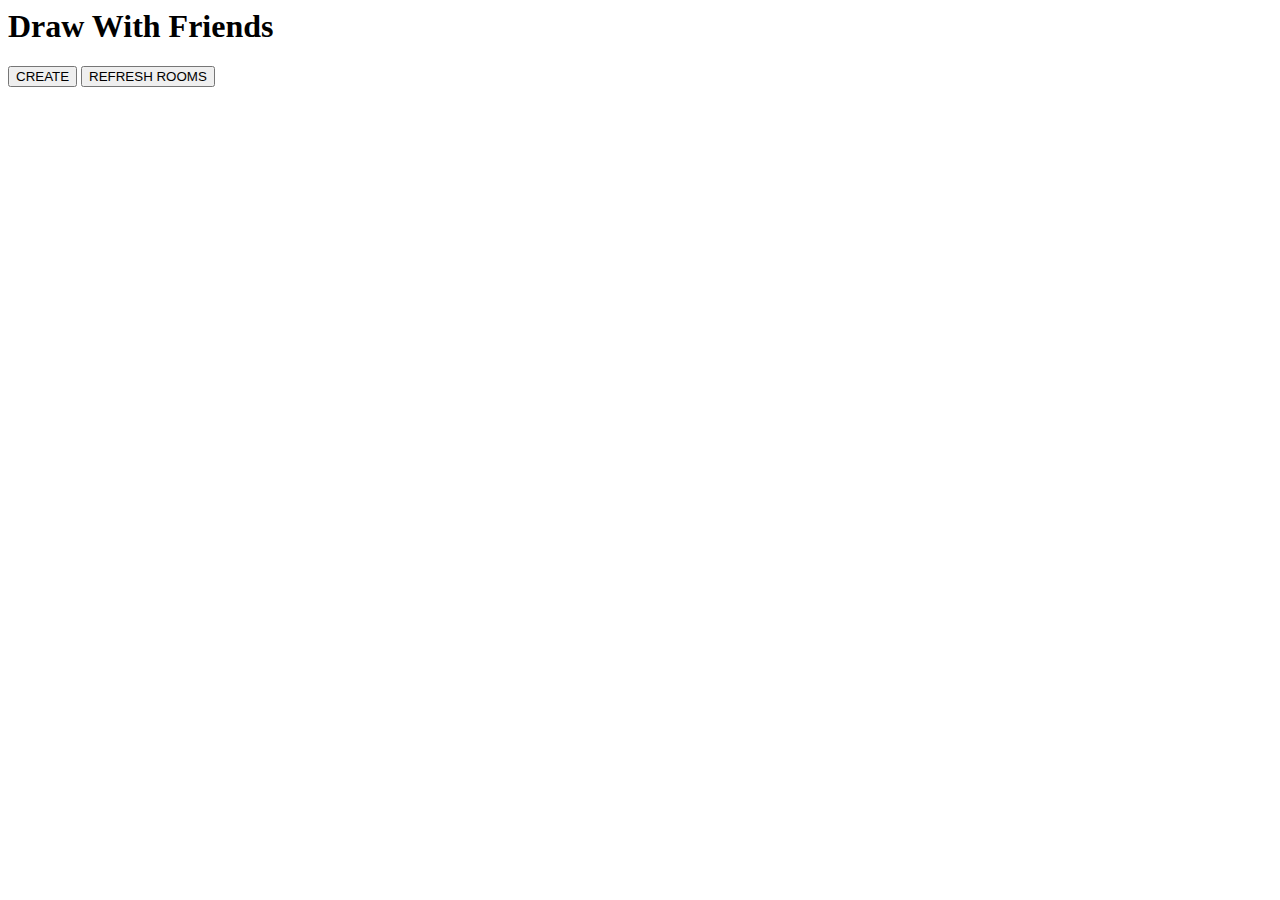
<file: index.html>
<!DOCTYPE HTML PUBLIC "-//IETF//DTD HTML//EN">
<html> <head>
<title>Draw with Friends</title>

<script>

function show_rooms() {
    var xhr = new XMLHttpRequest();
    xhr.open("POST", "showrooms.php?", true);
    xhr.send(null);
    xhr.onreadystatechange = function() {
	if(this.readyState === 4 && this.status === 200) {
	    var roomsdiv = document.getElementById("rooms");
	    roomsdiv.innerHTML = this.responseText;
	}
    }
}
</script>
</head>

<body>

<h1>Draw With Friends</h1>
<form>
<input type="button" onclick="window.location.href='create.html'" value="CREATE"/>
<input type="button" onclick="show_rooms()" value="REFRESH ROOMS"/>
</form>
<div id="rooms">
<table id="current_rooms">

</table>
</div>
</body>
</html>
</file>
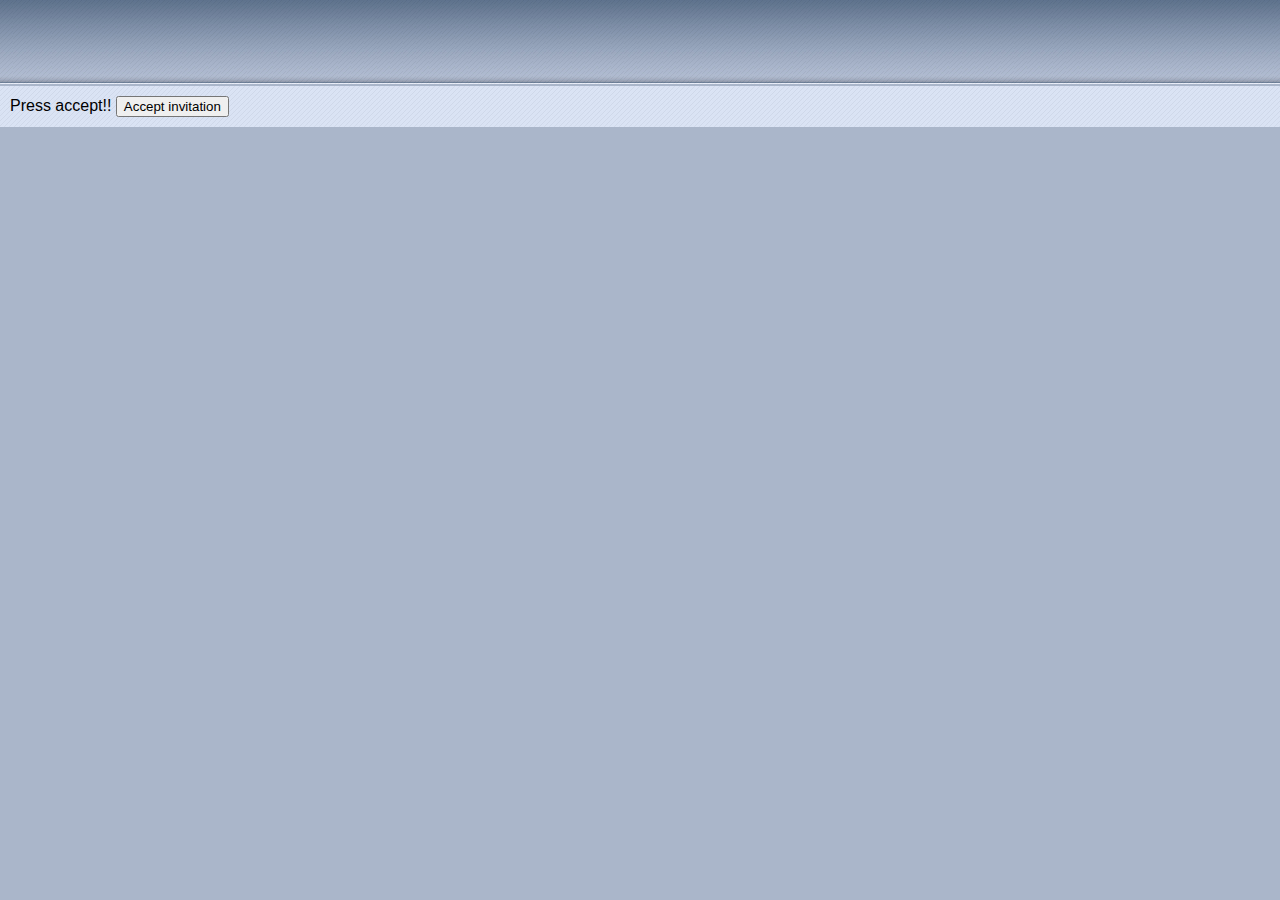
<file: accept.html>
<html>
<title>Accept</title> 

<link href="main.css" rel="stylesheet" type="text/css" />
<link href="jquery.notice.css" rel="stylesheet" type="text/css" />
<script
src="https://ajax.googleapis.com/ajax/libs/jquery/1.7.2/jquery.min.js"></script>
<script src="jquery.notice.js"></script>
<script type="text/javascript" src="signaling.js"></script>

<script>

window.onload = function() {

}



var connectingStatus;
var watchdog;

function watchdogExpired() {
    alert("The connection could not be established. If you or your peer are behind a firewall, its configuration may need to be updated. Success is most probable if both peers are on the same network.");
}

function acceptClicked() {
    document.getElementById('content').hidden = true;
    connectingStatus = document.getElementById('connectingStatus');
    connectingStatus.hidden = false;

    watchdog = setTimeout("watchdogExpired()", 1000 * 30);

    Signaling.onopen = function() {
        connectingStatus.hidden = true;
        clearTimeout(watchdog);
        document.getElementById('chat').hidden = false;
        self.chat.startChat();
    }

    Signaling.create(function(url, fifoId) {
        // get FIFO id from the url, accepting any variable name to refer to it
        var url = window.location.toString();
        len=url.length;
        offset = url.indexOf("?");
        params = url.substr(offset,len);
        paramList = params.split("=");

        Signaling.accept(paramList[1]);
    }, "guest");
}

</script>

<body>

  <form id="content">
    Press accept!!
    <input type="button" onclick="acceptClicked();" value="Accept invitation"/>
  </form>

  <div id="connectingStatus" hidden="true">Connecting...</div>

  <iframe id="chat" name="chat" src="chat.html" hidden="true"></iframe>

</body>
</html>
</file>
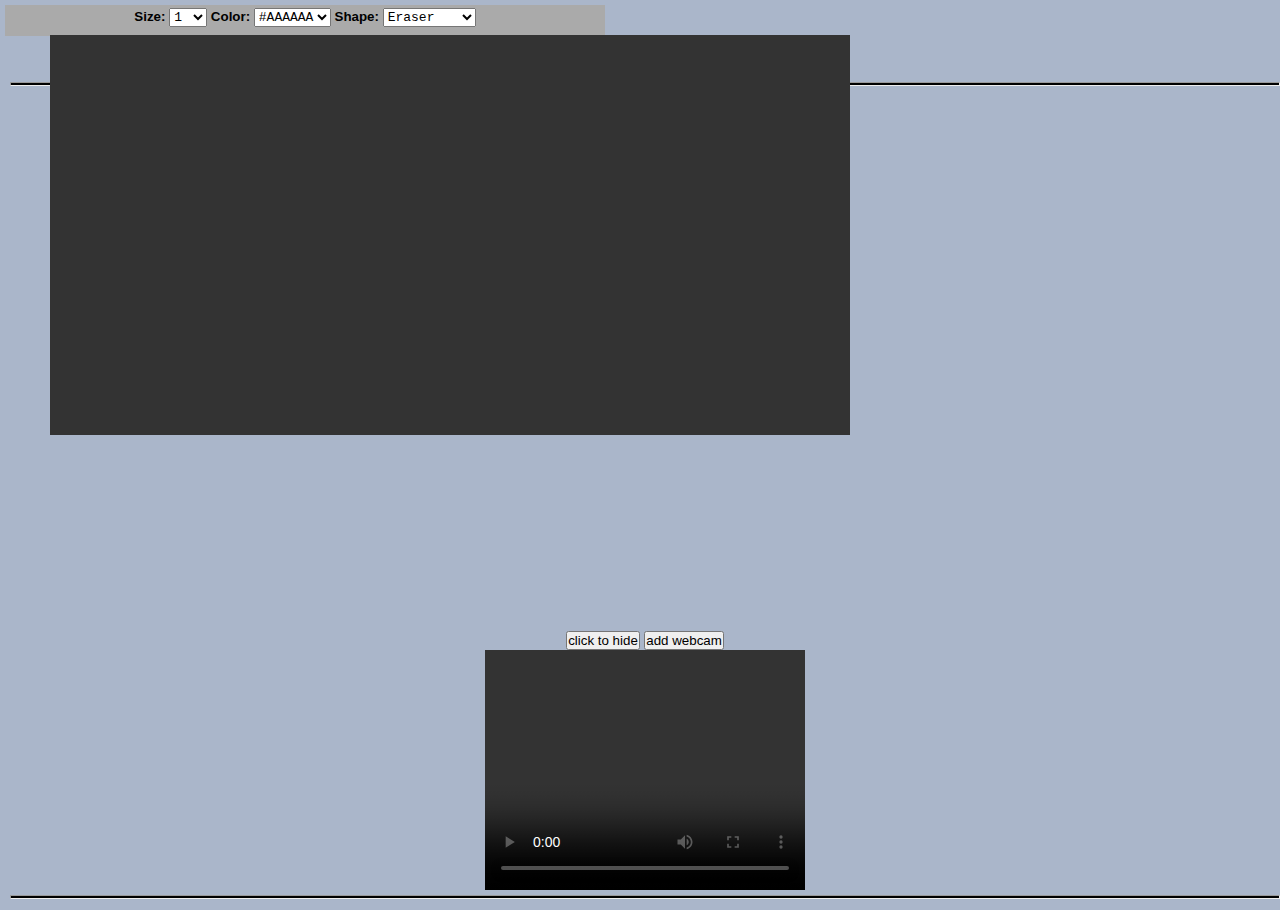
<file: chat.html>
<html>

<link href="chat.css" rel="stylesheet" type="text/css" />
<link href="jquery.notice.css" rel="stylesheet" type="text/css" />
<link href="canvas.css" rel="stylesheet" type="text/css"/>

<script src="https://ajax.googleapis.com/ajax/libs/jquery/1.7.2/jquery.min.js"></script>
<script src="jquery.notice.js"></script>
<script src="UnionDraw.js"></script>

<script>

var content;
var Signaling = top.Signaling;
var chatHistory;
var chatMessage;
var peerView = new Array();
var myStream = null;

</script>



<script>

/*
window.onload = function() {

    chatHistory  = document.getElementById('chatHistory');
    chatMessage  = document.getElementById('chatMessage');
}*/


function startChat() {
    console.log("inside start chat");
    if(!Signaling.startedBeating) setInterval(Signaling.sendHeartbeat, 5*1000);
    for(chatIndex in Signaling.chatReady) {
	if(Signaling.chatReady[chatIndex] == true) {
	    //content.hidden = false;
	    //document.getElementById('videoForm').hidden = false;
	    
	    Signaling.Peer[chatIndex].onmessage   = receiveChatMessage;
	    Signaling.chatReady[chatIndex] = false;
	    

	    /*if(chatHistory.value && chatHistory.value.length != 0) {
	      var hist = { prevHistory : chatHistory.value };
	      Signaling.Peer[chatIndex].send(JSON.stringify(hist));
	      }*/
	    
	    
	    //alert("starting chat with: " + chatIndex);
	    
	    /* Create a canvas for the new peer who we just connected with */
	    createPeerCanvas2(chatIndex);
	    init_canvas_context();
	    console.log("after init canvas");
	    if((Signaling.drawHistory.length != 0))
	    {
	    	
	    	var historyLength = Signaling.drawHistory.length;
	    	console.log("sending history to new element, length is :" + historyLength);
	    	
	    	//var contents = {"command" : DrawingCommands.HISTORY, "path" : Signaling.drawHistory.join("|"), "sendingPeer" : Signaling.fifoId};
	    	for(var i =0; i< Signaling.drawHistory.length; i++)
	    	{
		    var historyContents = Signaling.drawHistory[i]; 
	    	    var contents = {"command" : DrawingCommands.HISTORY , "history" : historyContents };
	    	    //console.log("contents are :" + contents);
		    Signaling.Peer[chatIndex].send(JSON.stringify(contents));
		    //console.log("here2!!");
	    	}		
	    }

	    jQuery.noticeAdd({
		text : "connected with "+ Signaling.peerName[chatIndex],
		stay : false
	    });

	    Signaling.heartbeats[chatIndex] = Signaling.myMaxBeat;

	    newPeerVideo = document.createElement('video');
	    newPeerVideo.setAttribute('id', "peer"+chatIndex);
	    newPeerVideo.setAttribute('width', '320');
	    newPeerVideo.setAttribute('height', '240');
	    newPeerVideo.setAttribute('autoplay',true);
	    newPeerVideo.setAttribute('controls',true);
	    document.getElementById('videos').appendChild(newPeerVideo);
            peerView[chatIndex] = document.getElementById("peer"+chatIndex);
	    
	    Signaling.Peer[chatIndex].onaddstream = function receiveVideoStream(e) {
    		peerView[chatIndex].src = webkitURL.createObjectURL(e.stream);
	    };

	    navigator.webkitGetUserMedia('audio user', function(stream) {
		Signaling.Peer[chatIndex].addStream(stream);
	    });
	    
	    

		/*var peerConn = Signaling.Peer[chatIndex];
		
		Signaling.remoteDataChannel[chatIndex] = peerConn.createDataChannel('mylabel');
		Signaling.remoteDataChannel[chatIndex].onmessage = function (evt) {
			console.log("&&&&&&&&&&& received a message on data channel!!!");
		}
		Signaling.remoteDataChannel[chatIndex].send("helllo on data channel!!");
		
		peerConn.ondatachannel = function (evt) {
		Signaling.remoteDataChannel[chatIndex] = evt.channel;

		chan.onmessage = function (evt) {
		    console.log("&&&&&&&&&&& received a message on data channel!!!");
		    // use evt.data
		};

		chan.onclose = function () {
		    // remote side closed the data channel
		};
	}*/
	

	}
    }
    console.log("leaving start chat");
}


/* -------------------------------------------------------------------------
 * Instant messaging
 * ------------------------------------------------------------------------- */

function receiveChatMessage(e) {
    var contents = JSON.parse(e.data);
    
    if(contents.heartbeat) {
	Signaling.recvHeartbeat(contents.heartbeat);
	return;
    }

    if(contents.command)
    {

	if(contents.command != DrawingCommands.HISTORY)
	{
		Signaling.drawHistory.push(e.data);	
	}	
	var path = contents.path;
	console.log("command is : " + contents.command);
	
	if(contents.command == DrawingCommands.MOVE_TO)
	{
	    console.log("a move command is received");
	    handleMoveMessage(path,contents.sendingPeer);
	}
	else if (contents.command == DrawingCommands.LINE_TO)
	{
	    console.log("a line to command is received");
	    handlePathMessage(path,contents.sendingPeer);
	}                
	else if (contents.command == DrawingCommands.REC)
	{
	    console.log("a REC command is received");
	    handleRecMessage(path,contents.sendingPeer);
	}
	else if (contents.command == DrawingCommands.SET_COLOR)
	{
	    console.log("a SET_COLOR command is received");
	    handleColorMessage(path,contents.sendingPeer);
	}
	else if (contents.command == DrawingCommands.HISTORY)
	{
	    Signaling.drawHistory.push(contents.history);
	    console.log("a history command is received" );
	    handleHistoryMessage(contents.history);
	    //if(Signaling.seenHistory == false)
	    //{
	    //Signaling.seenHistory = true;
	    /*The path value here is actually a comma separated string of commands */
	    
	    //}	
    } 
    else if (contents.command == DrawingCommands.ERA)
    {
        console.log("an ERA command is received");
        handleERAMessage(contents.path,contents.sendingPeer);
    }
	else
	{
	    console.log("something unusual");
	}		
    }
    
    if(contents.prevHistory) {
	if(!chatHistory.value || chatHistory.value.length == 0) { 
	    chatHistory.value += contents.prevHistory;
	}
    }
    else {
	chatHistory.value += contents.message + "\n";
    }
}

function sendChatMessage() {
    chatMessage.value = Signaling.fifoId + " : " + chatMessage.value;
    chatHistory.value +=  chatMessage.value + "\n";
    var contents = { message : chatMessage.value };
    for(i in Signaling.Peer) 
    {
	Signaling.Peer[i].send(JSON.stringify(contents));
    }
    chatMessage.value = "";
}

function hide() 
{
    var name=prompt("Please enter your name","");
    if (name!=null && name!="")
    {
  	console.log("fifo id entered to hide!!:" + name);
  	var div_to_hide = document.getElementById(name);
  	console.log("peer to hide is :" + div_to_hide);
  	
  	if(div_to_hide.style.display == "block")
  	{
  	    div_to_hide.style.display="none";
  	}
  	else
  	{
  	    div_to_hide.style.display="block";
  	}	
    }
    else
    {
  	alert("You didn't enter anything!");
    }   
}
/* -------------------------------------------------------------------------
 * Voice & video
 * ------------------------------------------------------------------------- */

function requestSelfVideo() {
    navigator.webkitGetUserMedia('audio,video user', function(stream) {
        selfView.muted = true;
        selfView.src = webkitURL.createObjectURL(stream);
    });
    addButton.disabled = "true";
}

</script>

<body style="margin:0">

<!--Drop down menus for selecting line thickness and color-->
<div id="canvasrelated">
  <div id="controls">
    Size:
    <select id="thickness" class="fixed">
      <option value="1">1</option>
      <option value="2">2</option>
      <option value="3">3</option>
      <option value="4">4</option>
      <option value="5">5</option>
      <option value="10">10</option>
      <option value="20">20</option>
    </select>

    Color:
    <select id="color">
      <option value="#FFFFFF">#FFFFFF</option>
      <option value="#AAAAAA">#AAAAAA</option>
      <option value="#666666">#666666</option>
      <option value="#000000">#000000</option>
      <option value="#9BA16C">#9BA16C</option>
      <option value="#CC8F2B">#CC8F2B</option>
      <option value="#63631D">#63631D</option>
    </select>
    
    Shape:
   <select id="shape">
     <option value="LINE" selected="selected">Line</option>
     <option value="REC">Rectangle</option>
     <option value="ERA">Eraser</option>

   </select>
    
    <!--<input type ="checkbox" name="eraser"value="eraser"/>Eraser
    
    Others:
    <select id="other">
      <option value="eraser">Eraser</option>
     
    </select>-->
  </div> 
  
  <!--The canvas where drawings will be displayed
  <canvas id="canvas" z-index=1000 ></canvas>-->
  
  <!-- This div will contain all the canvases that are created dynamically--> 
  <div id="canvasContainer" >
  <canvas id="canvas" z-index=1000 ></canvas>
  </div>
</div>
<br/>
<br/>
<br/>
<br/>

<hr />

<div id="chat" style="display:none">
    <form id="chatForm" action="javascript:sendChatMessage();" >
    Text chat
    <input id="chatMessage" type="text" size="40">
    <input type="submit" value="send message">
  </form>
  <textarea id="chatHistory" readonly cols="80" rows="6"></textarea>
</div>


 
<div>
    </br>  </br>  </br>  </br>  </br>  </br>  </br>  </br>  </br>
    </br>  </br>  </br>  </br>  </br>  </br>  </br>
    </br>  </br>  </br>  </br>  </br>  </br>  </br>
    </br>  </br>  </br>  </br>  </br>  </br>  </br>
    <form id = "hide">
    <input type="button" value="click to hide" onclick="hide()" />
    <input id="addButton" type="button" value="add webcam" onclick="requestSelfVideo();"/>

    </form>
<div id="videos">
  <video id="selfView"
	 width="320" height="240" autoplay controls>
  </video>
</div>

    
</div>

<hr />


</body>
</html>
</file>
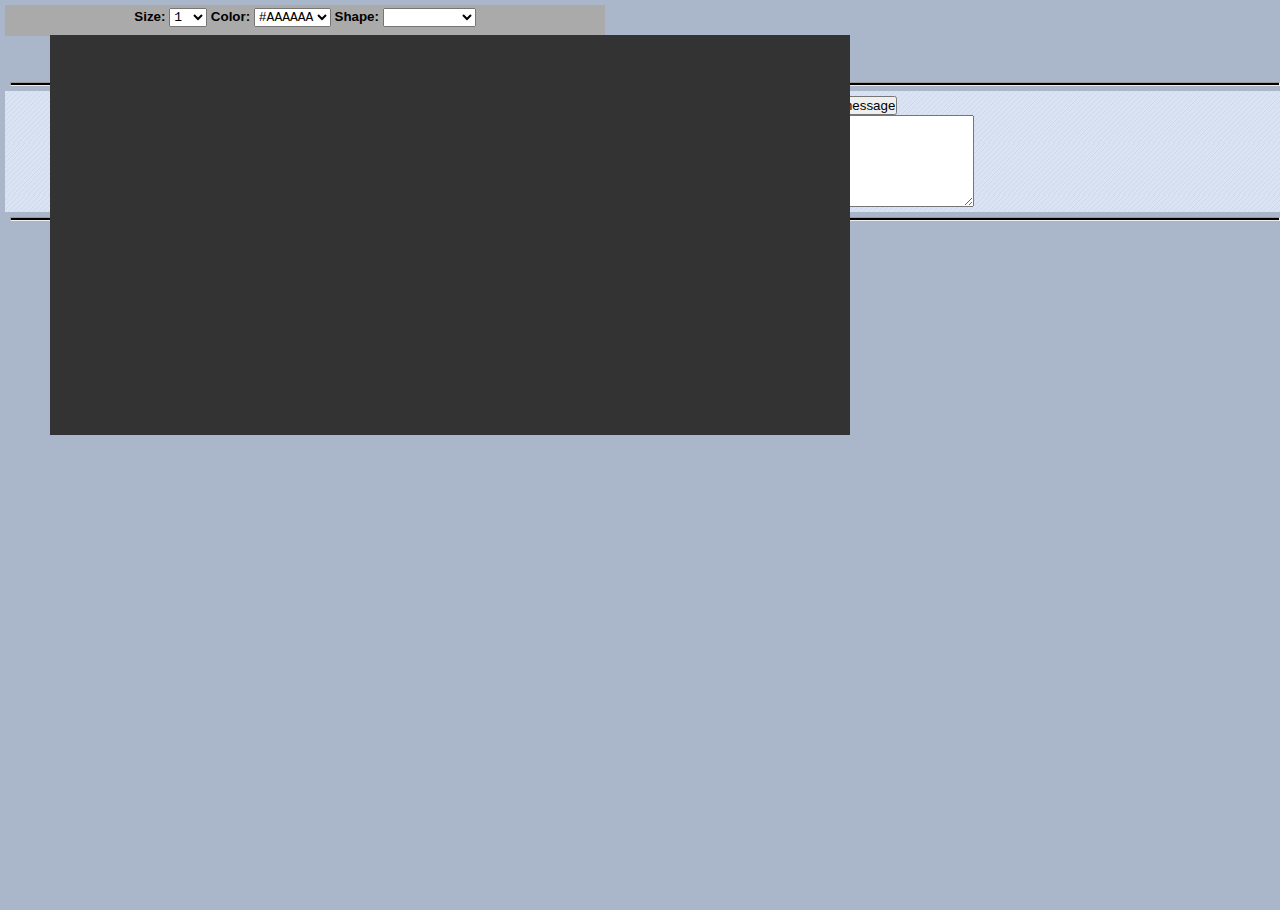
<file: chat3.html>
<html>

<link href="chat.css" rel="stylesheet" type="text/css" />
<link href="jquery.notice.css" rel="stylesheet" type="text/css" />
<link href="canvas.css" rel="stylesheet" type="text/css"/>


<script>

var content;
var Signaling = top.Signaling;
var chatHistory;
var chatMessage;

</script>

<script src="UnionDraw.js"></script>
<script src="https://ajax.googleapis.com/ajax/libs/jquery/1.7.2/jquery.min.js"></script>
<script src="jquery.notice.js"></script>

<script>

/*
window.onload = function() {

    chatHistory  = document.getElementById('chatHistory');
    chatMessage  = document.getElementById('chatMessage');
}*/


function startChat() {
    console.log("inside start chat");
    for(chatIndex in Signaling.chatReady) {
	if(Signaling.chatReady[chatIndex] == true) {
	    
	    //content.hidden = false;
	    //document.getElementById('videoForm').hidden = false;
	    
	    //Signaling.Peer[chatIndex].onmessage   = receiveChatMessage;
	    //Signaling.Peer[chatIndex].onaddstream = receiveVideoStream;
	    
	    if(chatHistory.value && chatHistory.value.length != 0) {
		var hist = { prevHistory : chatHistory.value };
		Signaling.Peer[chatIndex].send(JSON.stringify(hist));
	    }
	    Signaling.chatReady[chatIndex] = false;
	    jQuery.noticeAdd({
		text : "connecting with "+ chatIndex,
		stay : false
	    });
	    /* Create a canvas for the new peer who we just connected with */
	    //createPeerCanvas(chatIndex);
	    //init_canvas_context();
	}
    }
}


/* -------------------------------------------------------------------------
 * Instant messaging
 * ------------------------------------------------------------------------- */

function receiveChatMessage(e) {
    var contents = JSON.parse(e.data);
    
    if(contents.command)
	{
		var path = contents.path;
		console.log("command is : " + contents.command + "path is :" + contents.path);
		if(contents.command == DrawingCommands.MOVE_TO)
		{
			console.log("a move command is received");
			handleMoveMessage(path,contents.sendingPeer);
		}
		else if (contents.command == DrawingCommands.LINE_TO)
		{
			   console.log("a line to command is received");
			   handlePathMessage(path);
		}                
		else if (contents.command == DrawingCommands.REC)
		{
			   console.log("a line to command is received");
			   handleRecMessage(path);
		}
		else
		{
			console.log("something unusual");
		}		
	}
    
    if(contents.prevHistory) {
	if(!chatHistory.value || chatHistory.value.length == 0) { 
	    chatHistory.value += contents.prevHistory;
	}
    }
    else {
	chatHistory.value += contents.message + "\n";
    }
}

function sendChatMessage() {
    chatMessage.value = Signaling.fifoId + " : " + chatMessage.value;
    chatHistory.value +=  chatMessage.value + "\n";
    var contents = { message : chatMessage.value };
    for(i in Signaling.Peer) {
	Signaling.Peer[i].send(JSON.stringify(contents));
    }
    chatMessage.value = "";
}

/* -------------------------------------------------------------------------
 * Voice & video
 * ------------------------------------------------------------------------- */

</script>

<body>

<!--Drop down menus for selecting line thickness and color-->
<div id="canvasrelated">
  <div id="controls">
    Size:
    <select id="thickness" class="fixed">
      <option value="1">1</option>
      <option value="2">2</option>
      <option value="3">3</option>
      <option value="4">4</option>
      <option value="5">5</option>
      <option value="10">10</option>
      <option value="20">20</option>
    </select>
    
    Color:
    <select id="color">
      <option value="#FFFFFF">#FFFFFF</option>
      <option value="#AAAAAA">#AAAAAA</option>
      <option value="#666666">#666666</option>
      <option value="#000000">#000000</option>
      <option value="#9BA16C">#9BA16C</option>
      <option value="#CC8F2B">#CC8F2B</option>
      <option value="#63631D">#63631D</option>
    </select>
    
    Shape:
    <select id="shape">
     <option value="LINE">Line</option>
     <option value="REC">Rectangle</option>
    </select>
    
    <!--<input type ="checkbox" name="eraser"value="eraser"/>Eraser
	
	Others:
	<select id="other">
	  <option value="eraser">Eraser</option>
	  
	</select>-->
  </div> 
  
  <!--The canvas where drawings will be displayed
      <canvas id="canvas" z-index=1000 ></canvas>-->
  
  <!-- This div will contain all the canvases that are created dynamically--> 
  <div id="canvasContainer" >
    <canvas id="canvas" z-index=1000 ></canvas>
  </div>
</div>
<br/>
<br/>
<br/>
<br/>

<hr />

  <div id="chat">
    <form id="chatForm" action="javascript:sendChatMessage();">
      Text chat
      <input id="chatMessage" type="text" size="40">
      <input type="submit" value="send message">
    </form>
    <textarea id="chatHistory" readonly cols="80" rows="6"></textarea>
  </div>

  <hr />


</body>
</html>
</file>
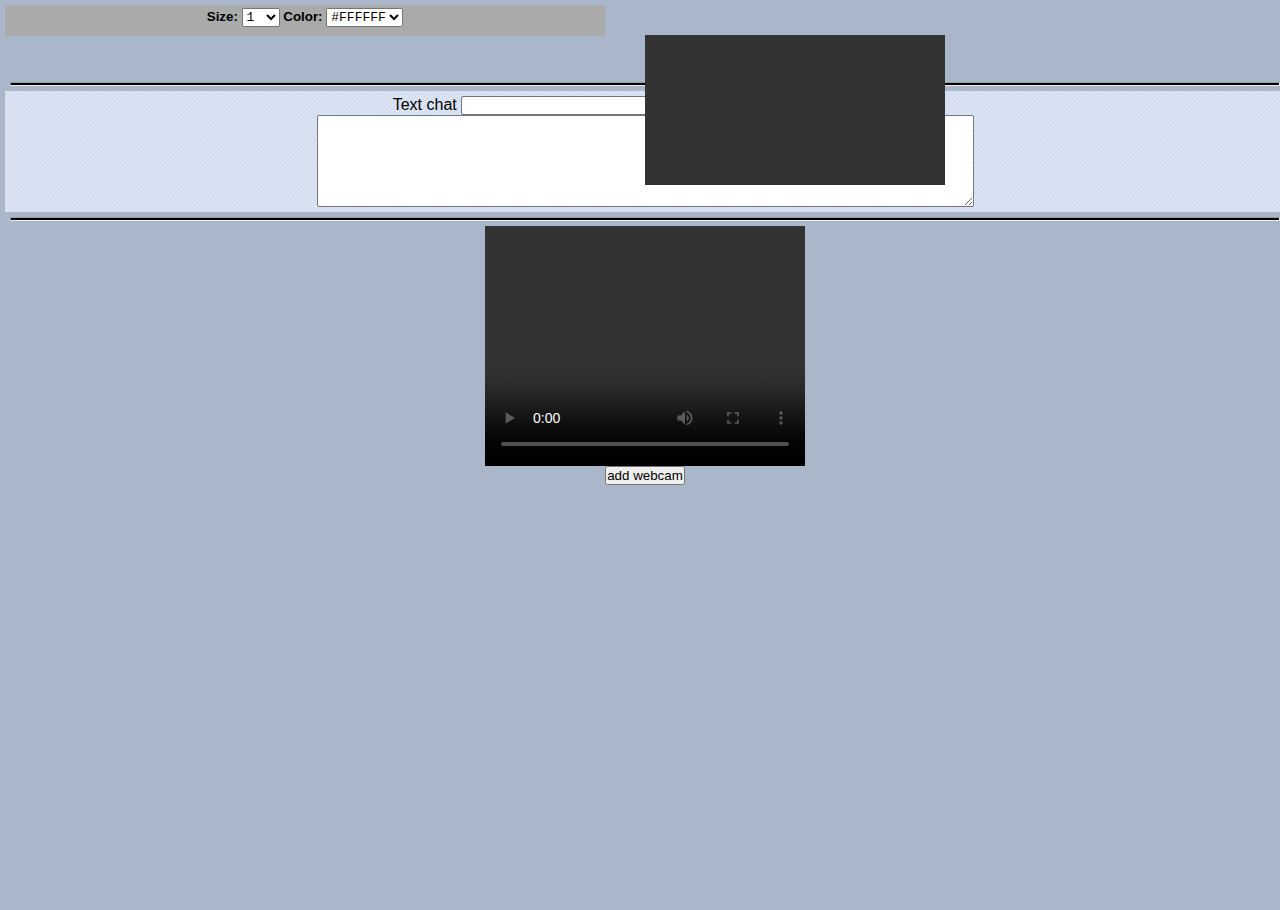
<file: chatold.html>
<html>

<link href="chat.css" rel="stylesheet" type="text/css" />

<style type="text/css">
html, body {
  width:  100%;
  height: 100%;
}

#canvas {
  background-color: #333333;
  position: absolute;
  top: 35px;
}

#status {
  color: #FFFFFF;
  position: absolute;
  cursor: default;
  font-family: Helvetica, Verdana, sans-serif;
  font-weight: bold;
  margin: 10px;
  top: 30px;
}

#controls {
  background-color: #AAAAAA;
  position: absolute;
  font-family: Helvetica, Verdana, sans-serif;
  font-weight: bold;
  font-size: smaller;
  padding: 3px;
  width: 594px;
  height: 25px;
}

select {
  font-family: monospace;
  font-size: medium;
}

* {
  padding:0;
  margin:0;
}
</style>

<script>

var content;
var Signaling = top.Signaling;
var chatHistory;
var chatMessage;

var selfView;
var peerView = new Array();
//var addButton;

</script>

<script src="UnionDraw.js"></script>

<script>

/*
window.onload = function() {

    chatHistory  = document.getElementById('chatHistory');
    chatMessage  = document.getElementById('chatMessage');
}*/

function startChat() {
    console.log("inside start chat");
    for(chatIndex in Signaling.chatReady) {
	if(Signaling.chatReady[chatIndex] == true) {
	    //content.hidden = false;
	    //document.getElementById('videoForm').hidden = false;
	    
	    Signaling.Peer[chatIndex].onmessage   = receiveChatMessage;
	    //Signaling.Peer[chatIndex].onaddstream = receiveVideoStream;
	    
	    Signaling.Peer[chatIndex].onaddstream = function receiveVideoStream(e) {
    		peerView[chatIndex].src = webkitURL.createObjectURL(e.stream);
	    };

	    newPeerVideo = document.createElement('video');
	    newPeerVideo.setAttribute('id', "peer"+chatIndex);
	    newPeerVideo.setAttribute('width', '320');
	    newPeerVideo.setAttribute('height', '240');
	    newPeerVideo.setAttribute('autoplay',true);
	    newPeerVideo.setAttribute('controls',true);
	    document.getElementById('videos').appendChild(newPeerVideo);
            peerView[chatIndex] = document.getElementById("peer"+chatIndex);

	    if(chatHistory.value && chatHistory.value.length != 0) {
		var hist = { prevHistory : chatHistory.value };
		Signaling.Peer[chatIndex].send(JSON.stringify(hist));
	    }
	    Signaling.chatReady[chatIndex] = false;
	 
	}
    }
}


/* -------------------------------------------------------------------------
 * Instant messaging
 * ------------------------------------------------------------------------- */

function receiveChatMessage(e) {
    var contents = JSON.parse(e.data);
    
    if(contents.command)
	{
		var path = contents.path;
		console.log("command is : " + contents.command + "path is :" + contents.path);
		if(contents.command == DrawingCommands.MOVE_TO)
		{
			console.log("a move command is received");
			handleMoveMessage(path);
		}
		else
		{
			console.log("a line to command is received");
			handlePathMessage(path);
		}		
	}
    
    if(contents.prevHistory) {
	if(!chatHistory.value || chatHistory.value.length == 0) { 
	    chatHistory.value += contents.prevHistory;
	}
    }
    else {
	chatHistory.value += contents.message + "\n";
    }
}

function sendChatMessage() {
    chatMessage.value = Signaling.fifoId + " : " + chatMessage.value;
    chatHistory.value +=  chatMessage.value + "\n";
    var contents = { message : chatMessage.value };
    for(i in Signaling.Peer) {
	Signaling.Peer[i].send(JSON.stringify(contents));
    }
    chatMessage.value = "";
}

/* -------------------------------------------------------------------------
 * Voice & video
 * ------------------------------------------------------------------------- */

function requestSelfVideo() {
    navigator.webkitGetUserMedia('audio,video user', function(stream) {
        selfView.muted = true;
        selfView.src = webkitURL.createObjectURL(stream);
        Signaling.Peer.addStream(stream);
    });
    addButton.disabled = "true";
}

</script>

<body>

<!--Drop down menus for selecting line thickness and color-->
  <div id="controls">
    Size:
    <select id="thickness" class="fixed">
      <option value="1">1</option>
      <option value="2">2</option>
      <option value="3">3</option>
      <option value="4">4</option>
      <option value="5">5</option>
      <option value="10">10</option>
      <option value="20">20</option>
    </select>

    Color:
    <select id="color">
      <option value="#FFFFFF">#FFFFFF</option>
      <option value="#AAAAAA">#AAAAAA</option>
      <option value="#666666">#666666</option>
      <option value="#000000">#000000</option>
      <option value="#9BA16C">#9BA16C</option>
      <option value="#CC8F2B">#CC8F2B</option>
      <option value="#63631D">#63631D</option>
    </select>
  </div> 
  
  <!--The canvas where drawings will be displayed-->
  <canvas id="canvas"></canvas>
  <br/>
  <br/>
  <br/>
  <br/>
  
  <hr />
    
  <div id="chat">
    <form id="chatForm" action="javascript:sendChatMessage();">
      Text chat
      <input id="chatMessage" type="text" size="40">
      <input type="submit" value="send message">
    </form>
    <textarea id="chatHistory" readonly cols="80" rows="6"></textarea>
  </div>
  
  <hr />
  
    <div id="videos">
      <video id="selfView"
	     width="320" height="240" autoplay controls>
      </video>
    </div>
    
    <input id="addButton" type="button" value="add webcam" onclick="requestSelfVideo();">
    


</body>
</html>
</file>
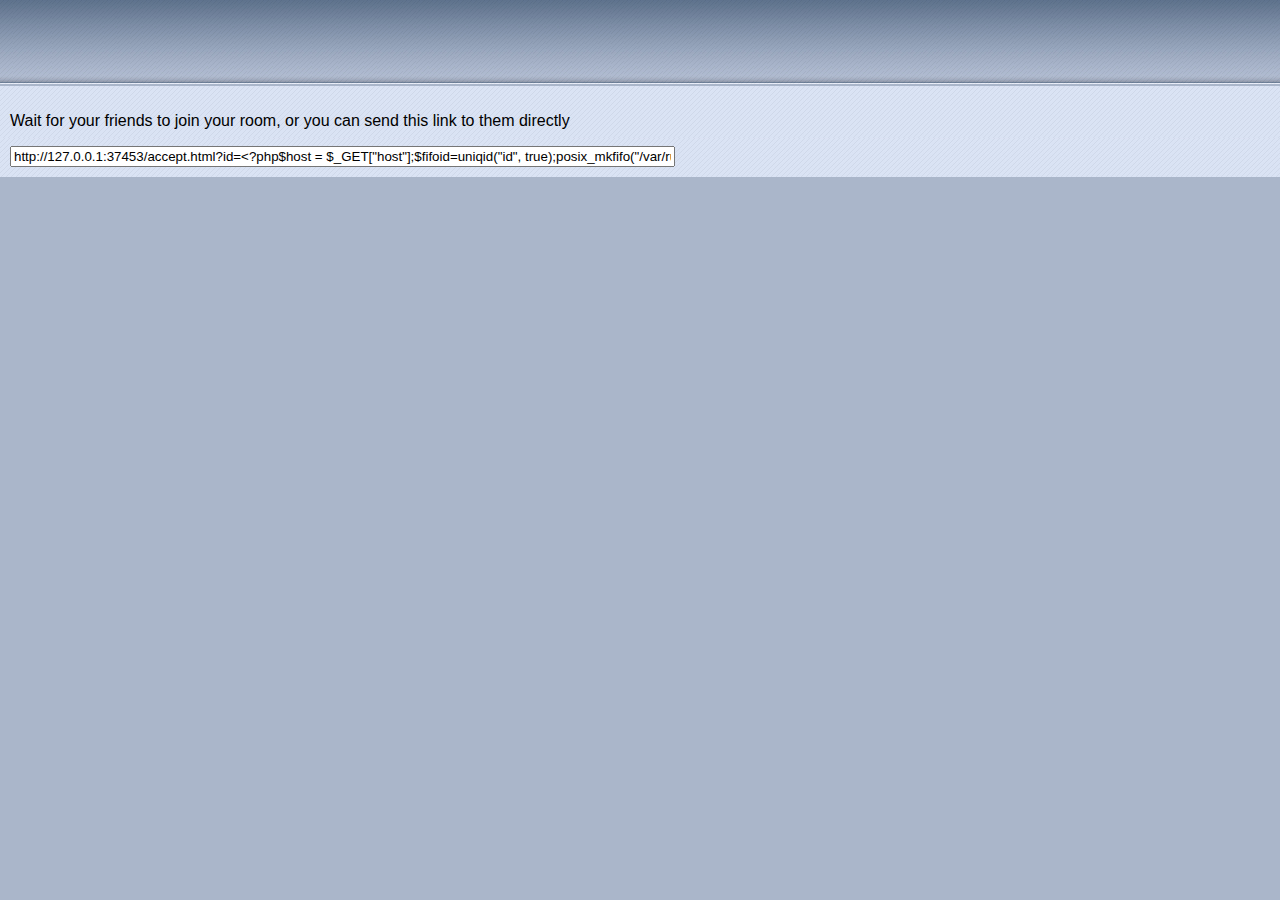
<file: create.html>
<html>
<title>Create</title> 

<link href="main.css" rel="stylesheet" type="text/css" />
<link href="jquery.notice.css" rel="stylesheet" type="text/css" />
<script
src="https://ajax.googleapis.com/ajax/libs/jquery/1.7.2/jquery.min.js"></script>
<script src="jquery.notice.js"></script>
<script type="text/javascript" src="signaling.js"></script>

<script>

var invitationUrl;

var mailtoTemplateStart = '<a href="';
var mailtoTemplateEnd   = '">click here to join the chat session</a>';

window.onload = function() {

    document.getElementById('content').hidden = false;
    Signaling.create(function(url, fifoId) {
	invitationUrl.value = url;
    }, "host");

    invitationUrl = document.getElementById('invitationUrl');

    Signaling.onopen = function() {
        invitationUrl.hidden = true;
        document.getElementById('chat').hidden = false;
        self.chat.startChat();
    }
}

 // verify(): captcha verification 
    function verify() { 
	var verifyClient = new XMLHttpRequest();
	verifyClient.open("POST", "verifycap.php?" + user_code, true);
	verifyClient.send(null);
	verifyClient.onreadystatechange = function () {
	    if (this.readyState === 4 && this.status === 200) {     		    
		if (this.responseText="valid") {
                    document.getElementById('content').hidden = false;
		    Signaling.create(function(url, fifoId) {
        		invitationUrl.value = url;
        		document.getElementById('mailtolink').href = "mailto:?Subject=Invitation&body=" + encodeURIComponent(mailtoTemplateStart) + url + encodeURIComponent(mailtoTemplateEnd);
		    }, "host");
		}
		else {alert("invalid code entered");}
	    }
	};
    }
</script>

<body>
<!--<div id="cap">  
  <form>
  <label>Click through this</label>
  <input type="hidden" name="user_code" id="user_code" />
  <input type="button" onclick="verify();" value="press me"/>
  </form>
</div>-->

  <div id="content" hidden="true">
    <p>Wait for your friends to join your room, or you can send this
    link to them directly</p>

    <input type="text" id="invitationUrl" readonly size=80></input>
  </div>

  <iframe id="chat" name="chat" src="chat.html" hidden="true"></iframe>
</div>
</body>
</html>
</file>
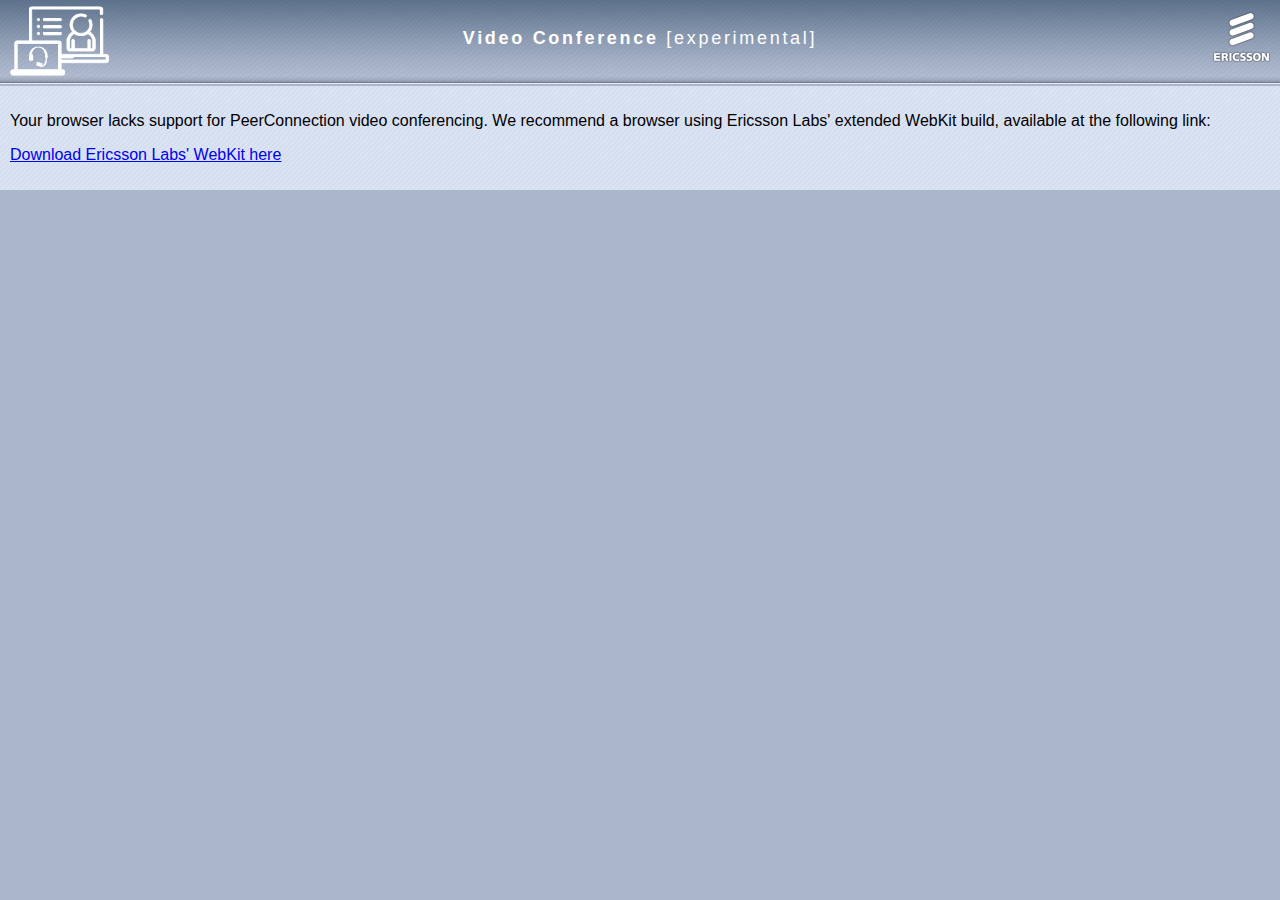
<file: nosupport.html>
<html>
<title>Browser not supported</title> 

<link href="main.css" rel="stylesheet" type="text/css" />

<body>

  <div id="heading">
    <img id="icon" src="images/icon.png">
    <b>Video Conference</b> [experimental]
    <img id="logo" src="images/EricssonLogoVertiSmall.png">
  </div>

  <div id="content">
    <p>Your browser lacks support for PeerConnection video conferencing. We recommend a browser using Ericsson Labs' extended WebKit build, available at the following link:</p>

    <p><a href="https://labs.ericsson.com/apis/web-real-time-communication/downloads">Download Ericsson Labs' WebKit here</a></p>
</body>
</html>
</file>
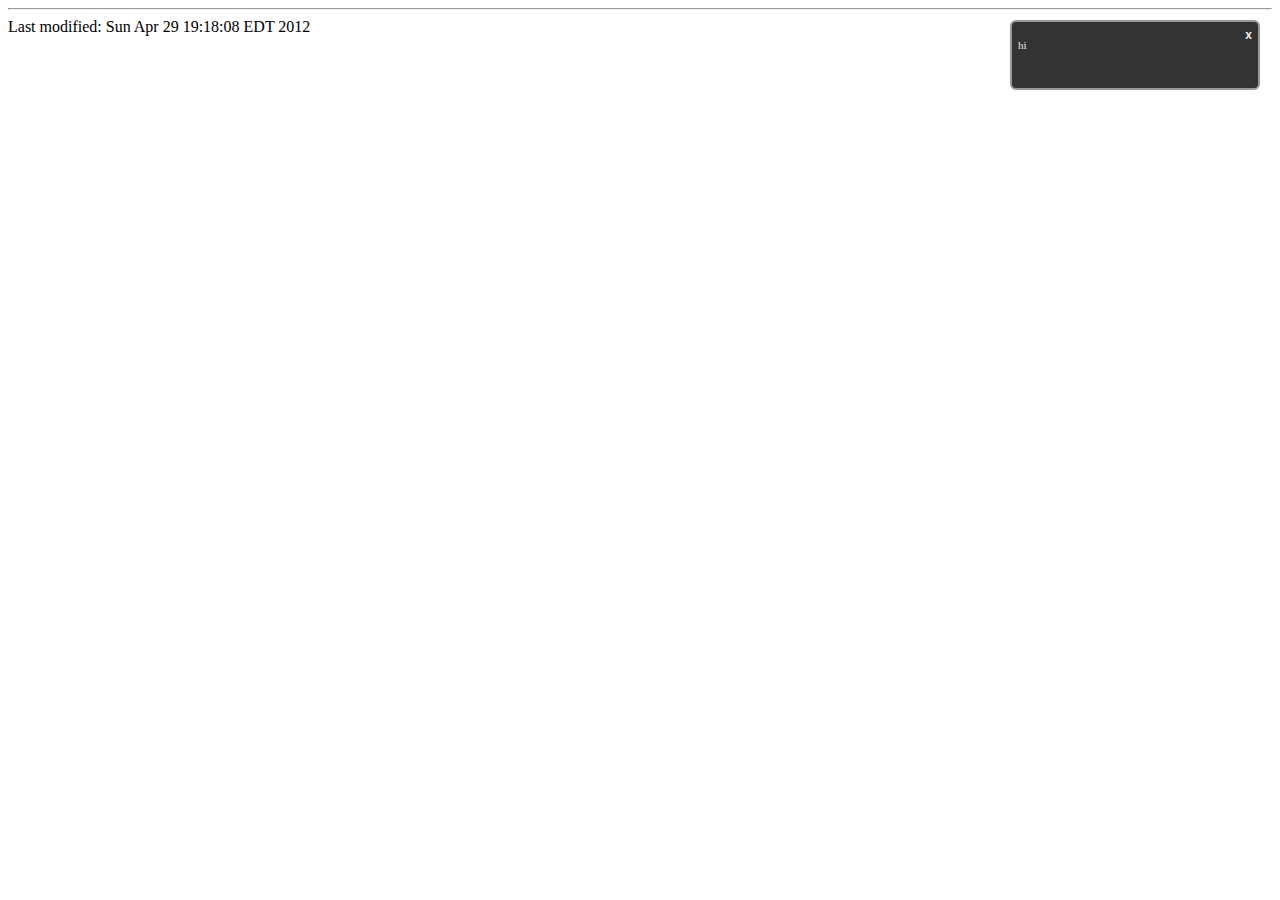
<file: test.html>
<!DOCTYPE HTML PUBLIC "-//IETF//DTD HTML//EN">
<html> <head>
<title></title>
<link href="jquery.notice.css" rel="stylesheet" type="text/css" />
<script src="https://ajax.googleapis.com/ajax/libs/jquery/1.7.2/jquery.min.js"></script>
<script src="jquery.notice.js"></script>
<script>

window.onload = function() {
jQuery.noticeAdd({ text: 'hi', stay:true });
}
</script>
</head>

<body>
<h1></h1>


<hr>
<address></address>
<!-- hhmts start -->Last modified: Sun Apr 29 19:18:08 EDT 2012 <!-- hhmts end -->
</body> </html>
</file>
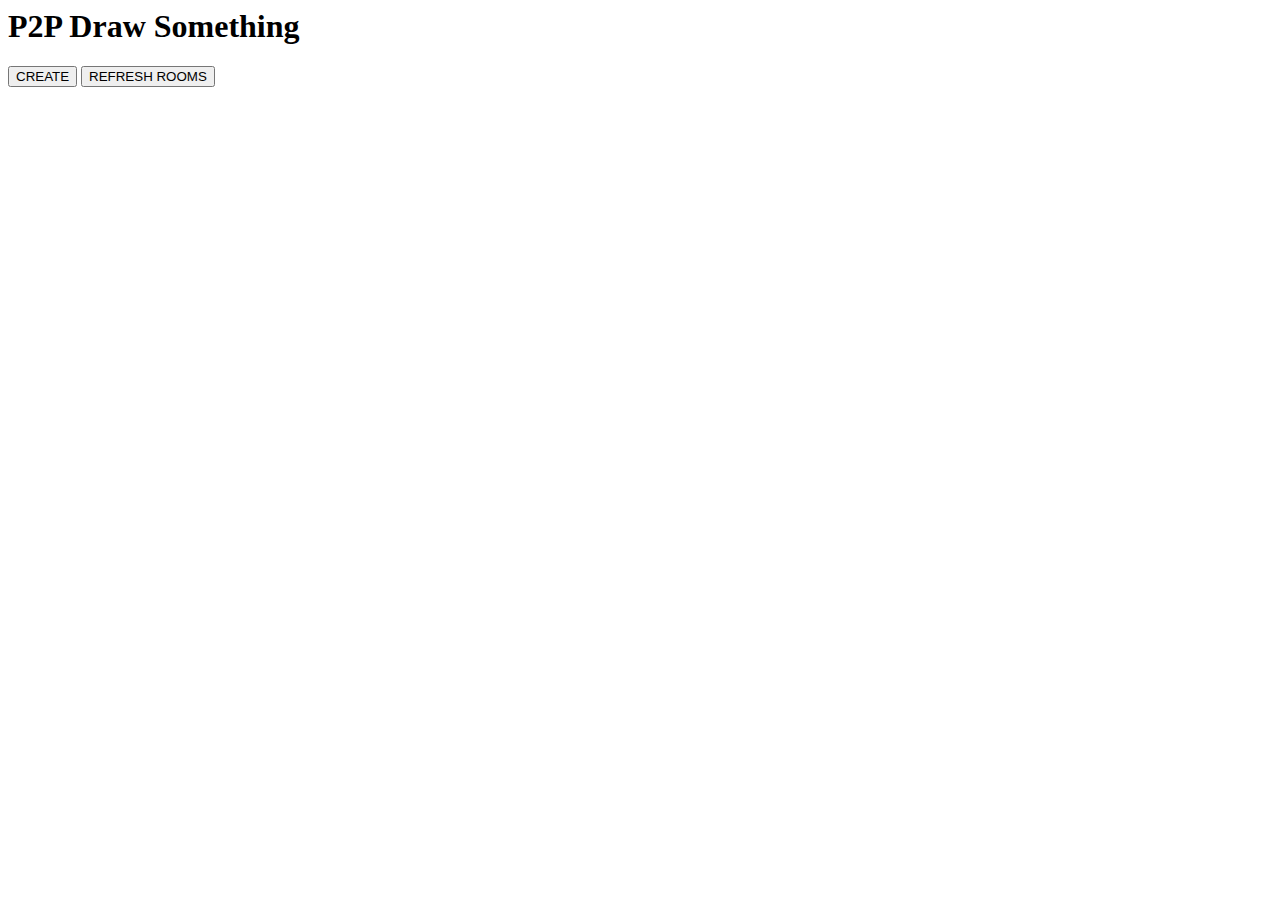
<file: welcome.html>
<!DOCTYPE HTML PUBLIC "-//IETF//DTD HTML//EN">
<html> <head>
<title>Welcome to P2P draw something!</title>

<script>

function show_rooms() {
    var xhr = new XMLHttpRequest();
    xhr.open("POST", "showrooms.php?", true);
    xhr.send(null);
    xhr.onreadystatechange = function() {
	if(this.readyState === 4 && this.status === 200) {
	    var roomsdiv = document.getElementById("rooms");
	    roomsdiv.innerHTML = this.responseText;
	}
    }
}
</script>
</head>

<body>

<h1>P2P Draw Something</h1>
<form>
<input type="button" onclick="window.location.href='create.html'" value="CREATE"/>
<input type="button" onclick="show_rooms()" value="REFRESH ROOMS"/>
</form>
<div id="rooms">
<table id="current_rooms">

</table>
</div>
</body>
</html>
</file>
<file: main.css>
body {
    border: none;
    border-width: 0;
    background-color:#aab6ca;
    font-family: Arial, Helvetica;
    background-image: url(images/headbg.png);
    background-repeat: repeat-x;
}

#heading {
    padding-top: 20px;
    color: #ffffff;
    letter-spacing: 0.15em;
    font-size: large;
    font-style: bold;
    text-align: center;
}

#logo {
    position: absolute;
    right: 10px;
    top: 12px;
}

#icon {
    position: absolute;
    left: 10px;
    top: 6px;
    width: 99px;
    height: 70px;
}

#cap, #content, #connectingStatus {
    position: absolute;
    left: 0;
    top: 86px;
    width: 100%;
    background-image: url(images/bg.png);
    background-repeat: repeat;
    padding: 10px;
}

#chat {
    position: absolute;
    left: 0;
    top: 86px;

    width: 100%;
    border: none;
    border-width: 0;

    min-height: 600;
    height: auto !important;
    margin: 0 auto -4em;
}
</file>
<file: chat.css>
body {
    border: none;
    border-width: 0;
    background-color:#aab6ca;
    font-family: Arial, Helvetica;
    text-align: center;
    padding: 5px;
}

#heading {
    font-color: #ffffff;
}

#chat, #videoForm {
    background-image: url(images/bg.png);
    background-repeat: repeat;
    padding: 5px;
}

#selfView, #peerView {
    background-color: #444;
}

hr {
    color: #000;
    background-color: #000;
    height: 2px;
    margin: 5px;
}
</file>
<file: canvas.css>
html, body {
  width:  100%;
  height: 100%;
}

#canvas {
  top: 35px;
  position: absolute;  
}

#status {
  color: #FFFFFF;
  position: absolute;
  cursor: default;
  font-family: Helvetica, Verdana, sans-serif;
  font-weight: bold;
  margin: 10px;
  top: 30px;
}

#controls {
  background-color: #AAAAAA;
  position: absolute;
  font-family: Helvetica, Verdana, sans-serif;
  font-weight: bold;
  font-size: smaller;
  padding: 3px;
  width: 594px;
  height: 25px;
}

select {
  font-family: monospace;
  font-size: medium;
}

* {
  padding:0;
  margin:0;
}
</file>
